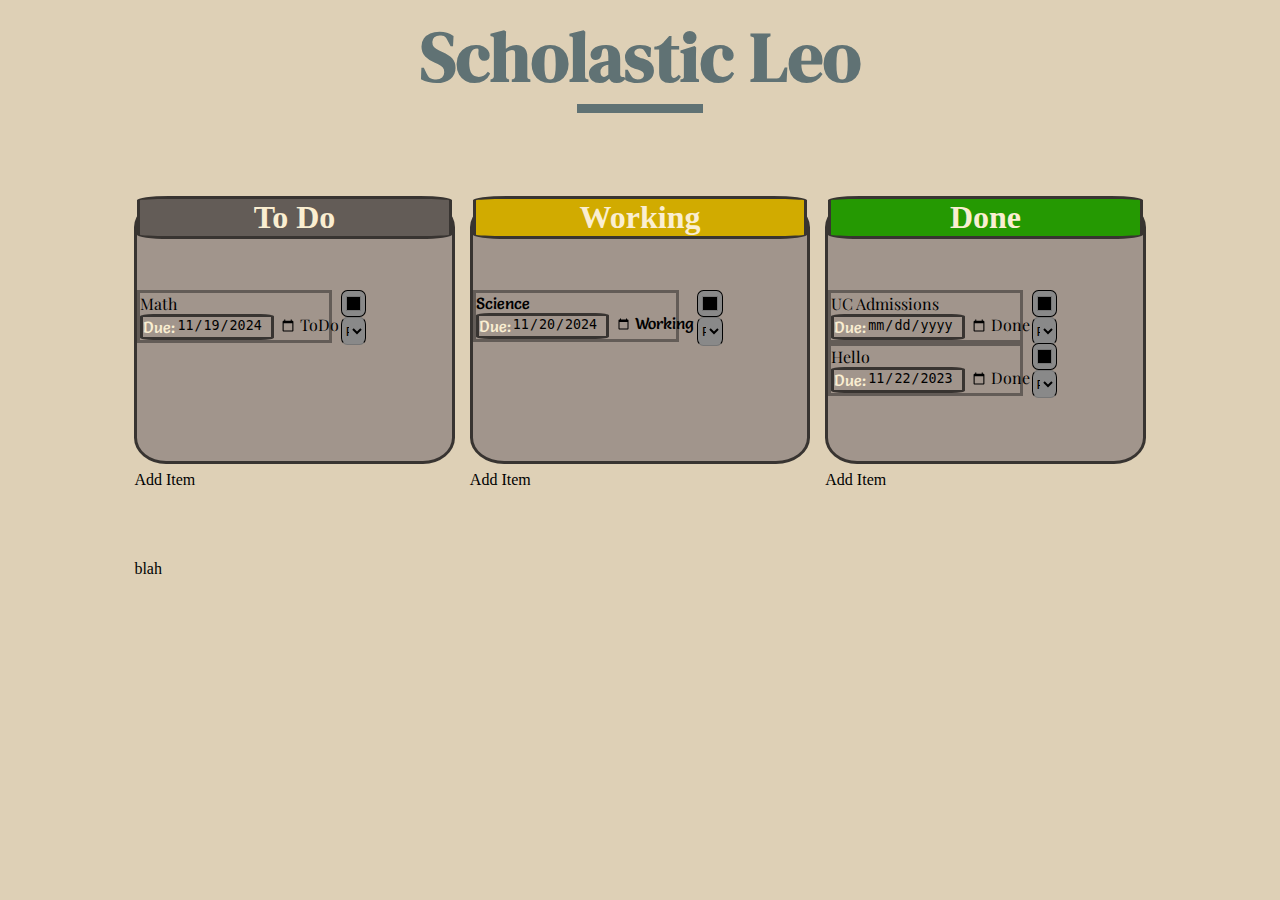
<file: calendar.html>
<html>
    <head>
        <link rel="stylesheet" href="styles/styles.css">
        <link rel="stylesheet" href="https://fonts.googleapis.com/css?family=DM+Serif+Display">
        <link rel="stylesheet" href="https://fonts.googleapis.com/css?family=Salsa">
        <link rel="stylesheet" href="https://fonts.googleapis.com/css?family=Playfair+Display">
        <meta name="viewport" content="width=device-width, initial-scale=1.0">
        <title>ScholarlyLeo - Calendar</title>
    </head>
    <body onload="loadItems()" style="background-color:#DED0B6">
    <div id="exampleitem" style="visibility: hidden; position: absolute;" draggable="true" contenteditable="true" ondragstart="drag(event)" ondragover="" ondrop="" class="item">UC Admissions
        <div class="itempos2" contenteditable="false" style="cursor:pointer;"></div>
        <div class="itempos3 tabitem" style="display:grid; grid-template-columns: auto auto; grid-template-rows: auto;">
            <div style="font-family:Salsa, sans-serif" contenteditable="false">Due:</div>
            <div>
                <input type="date" style="background-color:inherit; border-style:none;"></input>
            </div>
        </div>
        <div class="itempos4" contenteditable="false">Done</div>
        <div class="itemsettings">
            <input class="settingbutton" onchange="colorChange(this)" type="color"></input>
            <label>
                <select class="settingbutton" onchange="fontChange(this)" style="height:150%;">
                    <option value="Playfair Display">Playfair Display</option>
                    <option value="Salsa">Salsa</option>
                    <option value="DM Serif Display">DM Serif Display</option>
                </select>
            </label>
        </div>
    </div>
    <script src="https://requirejs.org/docs/release/2.3.5/minified/require.js"></script>
    <script>
        ///FUNCTION BUTTONS
        function colorChange(child){
            child.parentElement.parentElement.style.backgroundColor = child.value;
        }

        function fontChange(child){
            child.parentElement.parentElement.parentElement.style.fontFamily = child.value + ", sans-serif";
        }
    </script>
    <script id="dragdrop">
        function allowDrop(ev) {
            ev.preventDefault();

        }

        function drag(ev) {
            ev.dataTransfer.setData("text", ev.target.id);
        }

        function drop(ev) {
            ev.preventDefault();
            const data = ev.dataTransfer.getData("text");
            ev.target.appendChild(document.getElementById(data));

        }
    </script>
        <script id="creating items">

        async function loadItems(){
            let object = await fetch('calendardata/data.txt');
            let text = await object.text();
            text = text.split("\n");
            let exampleItem = document.getElementById('exampleitem');
            for (let i = 0; i < text.length; i++) {
                let newItem = exampleItem.cloneNode(true);
                let innerProblem = text[i].split(',');
                for (let a = 0; a < innerProblem.length; a++) {
                    let data = innerProblem[a].split(':');
                    if (a == 0) {
                        newItem.childNodes[0].nodeValue = data[1];
                    }
                    if (a == 1) {
                        newItem.children[1].children[1].children[0].value = data[1];
                    }
                    if (a == 2) {
                        newItem.children[2].innerHTML = data[1];
                        document.getElementById(data[1].trim()).appendChild(newItem);
                    }
                    if (a==3) {
                        newItem.style.backgroundColor = data[1];
                    }
                    if (a==4){
                        newItem.style.fontFamily = data[1] + ", sans serif"
                    }
                }

                newItem.id = "item" + (i+1);
                newItem.style.visibility = 'visible';
                newItem.style.position = 'relative';
            }
        }
    </script>
        <h1 onClick="location.href = 'index.html';" class="title_text" style="font-family:DM Serif Display, sans-serif">Scholastic Leo</h1>
        <div class="bar"></div>
        <div style="height:10%;"></div>
        <div class="tabsbar" id="tabs">
            <div id="ToDo" class="tab" ondrop="drop(event)" ondragover="allowDrop(event)">
                <h1 style="background-color:#635c57;" class="tabtext">
                    To Do
                </h1>
            </div>
            <div id="Working" class="tab" ondrop="drop(event)" ondragover="allowDrop(event)">
                <h1 style="background-color:#d1ab00;" class="tabtext">
                    Working
                </h1>
            </div>
            <div id="Done" class="tab" ondrop="drop(event)" ondragover="allowDrop(event)">
                <h1 style="background-color:#259902;" class="tabtext">
                    Done
                </h1>
                <div id="item0" draggable="true" contenteditable="true" ondragstart="drag(event)" ondragover="" ondrop="" class="item">UC Admissions
                    <div class="itempos2" contenteditable="false" style="cursor:pointer;"></div>
                    <div class="itempos3 tabitem" style="display:grid; grid-template-columns: auto auto; grid-template-rows: auto;">
                        <div style="font-family:Salsa, sans-serif" contenteditable="false">Due:</div>
                        <div>
                            <input type="date" style="background-color:inherit; border-style:none;"></input>
                        </div>
                    </div>
                    <div class="itempos4" contenteditable="false">Done</div>
                    <div class="itemsettings">
                        <input class="settingbutton" onchange="colorChange(this)" type="color"></input>
                        <label>
                            <select id="font" class="settingbutton" onchange="fontChange(this)" style="height:150%;">
                                <option value="Playfair Display">Playfair Display</option>
                                <option value="Salsa">Salsa</option>
                                <option value="DM Serif Display">DM Serif Display</option>
                            </select>
                        </label>
                    </div>
                </div>
            </div>
            <div onclick=myFunction1();>Add Item</div><div onclick="alert('hey');">Add Item</div><div>Add Item</div>
            <div>blah</div>
        </div>
    </body>
</html>
</file>
<file: styles/styles.css>
.title_text{
    color:#607274;
    cursor:pointer;
    font-family:Arial, Helvetica, sans-serif;
    margin:auto;
    text-align:center;
    font-size:70;
    transition: 0.3s;
}

.title_text:hover{
    color:#799194;
}

.calendarbar{
  display: grid;
  padding-left:10%;
  padding-right:10%;
  grid-template-columns: 40% 60%;
}

.calendarimage{
    width:90%;
    float:left;
    height:auto;
    border-style:solid;
    border-color:#B2A59B;
    border-width:.25vw;
    cursor:pointer;
}

.calendarimage:hover{
    border-color:#a1958c;
}

.calendartext{
    width:60%;
    float:left;
    color:#383431;
}

.calendarheader{
    cursor:pointer;
}
.calendarheader:hover{
    color:#4f4945;
}

.bar{
    background-color:#607274;
    width:10%;
    height:1%;
    display:flex;
    margin:auto;
}

.tabsbar{
    padding-left:10%;
    padding-right:10%;
    display:grid;
    height:50%;
    grid-template-columns:auto auto auto;
    grid-gap:1.5%;
}

.tab{
    border-width:10%;
    border-style:solid;
    border-color:#383431;
    border-radius:10%;
    background-color:#a1958c;
    layout:grid;
}

.tabtext{
    border-style: solid;
    border-color:#383431;
    border-radius:10%;
    text-align:center;
    position: relative;
    top:-30px;
    color:#FAEED1;
}

.item{
    border-color: #635c57;
    border-width:3px;
    position:relative;
    border-style:solid;
    display:grid;
    grid-template-columns: auto auto;
    grid-template-rows: auto auto;
    font-family:Playfair Display, sans-serif;
    width:60%;
}

.tabitem{
    border-style: solid;
    border-color:#383431;
    border-radius:10%;
    text-align:center;
    position: relative;
    color:#FAEED1;
}

.itempos2{
    grid-row-start: 1;
    grid-row-end: 1;
    grid-column-start: 2;
    grid-column-end:2;
}

.itempos3{
    grid-row-start: 2;
    grid-row-end: 2;
    grid-column-start: 1;
    grid-column-end:1;
    grid-column-gap: 0px;
    width:80%;
}

.itempos4{
    grid-row-start: 2;
    grid-row-end: 2;
    grid-column-start: 2;
    grid-column-end:2;
}

.itemsettings{
    grid-row-start: 1;
    grid-row-end: 1;
    grid-column-start: 2;
    grid-column-end:2;
    position:absolute;
    left:105%;
    top:-15%;
    display:grid;
    grid-template-rows: auto auto;
    grid-template-columns: auto;
}

.settingbutton{
    width:215%;
    border-inline-color: #000000;
    background-color: #898989;
    border-radius:25%;
}
</file>
